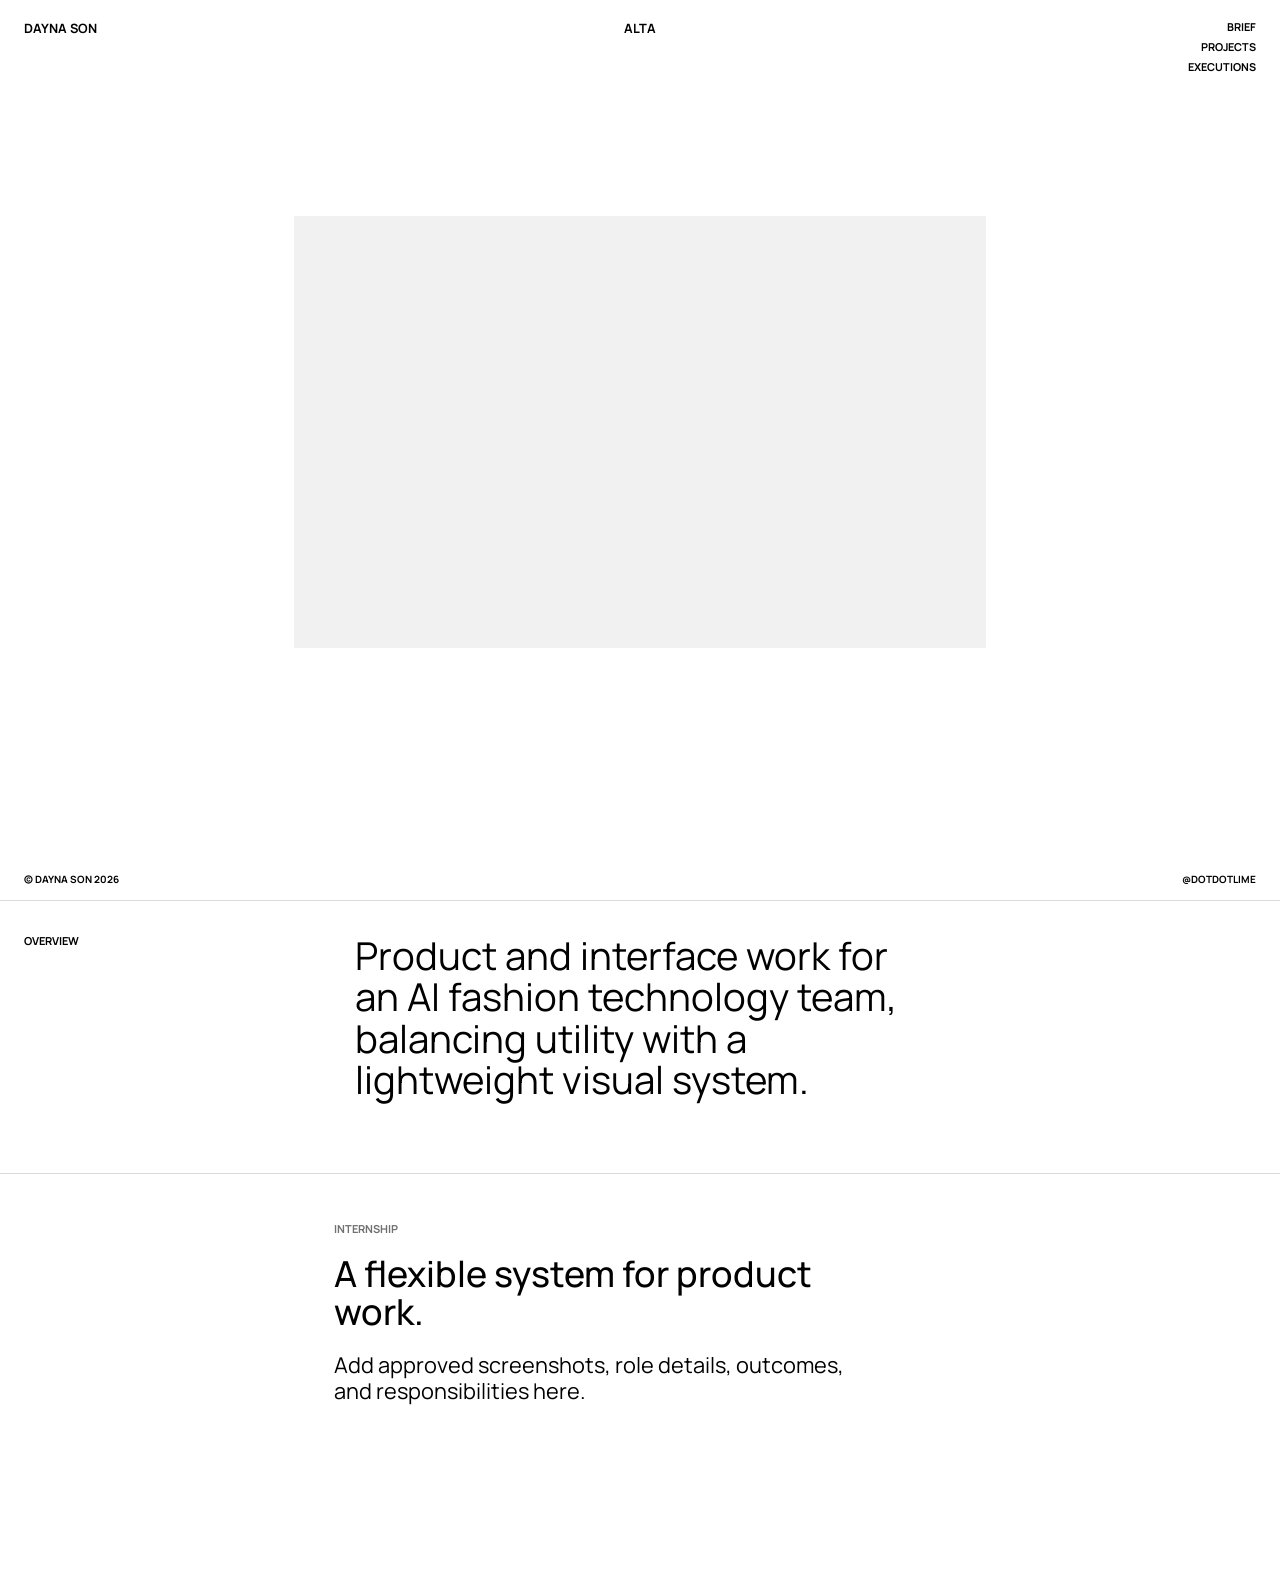
<file: project.html>
<!DOCTYPE html>
<html lang="en">
<head>
  <meta charset="UTF-8" />
  <meta name="viewport" content="width=device-width, initial-scale=1.0" />
  <title>Dayna Son - Project</title>
  <link rel="stylesheet" href="project.css" />
  <script src="cms.js" defer></script>
  <script src="project.js" defer></script>
</head>
<body>
  <main class="detail-page">
    <header class="project-topbar" aria-label="Project navigation">
      <a class="project-home" href="index.html">Dayna Son</a>
      <span class="project-name-pill" id="project-title">Project</span>
    </header>

    <nav class="detail-index" id="project-index" aria-label="Project sections"></nav>

    <section class="detail-hero" id="detail-hero" aria-label="Project overview">
      <div class="hero-media" id="hero-media"></div>
    </section>

    <section class="statement-section" aria-label="Project statement">
      <p class="project-statement" id="project-statement"></p>
    </section>

    <section class="project-content" id="project-content" aria-label="Project content"></section>

    <footer class="project-footer">
      <span>&copy; Dayna Son 2026</span>
      <a href="https://instagram.com/dotdotlime" target="_blank" rel="noreferrer">@dotdotlime</a>
    </footer>
  </main>
</body>
</html>
</file>
<file: project.css>
@import url('https://fonts.googleapis.com/css2?family=Manrope:wght@300;400;500;600;700&display=swap');

:root {
  --paper: #ffffff;
  --ink: #000000;
  --muted: #707070;
  --font-important: 'Manrope', 'Helvetica Neue', Helvetica, Arial, sans-serif;
  --font-body: 'Manrope', 'Helvetica Neue', Helvetica, Arial, sans-serif;
  --transition-fast: 180ms cubic-bezier(0.16, 1, 0.3, 1);
  --transition-smooth: 760ms cubic-bezier(0.16, 1, 0.3, 1);
  --ease-tech: cubic-bezier(0.16, 1, 0.3, 1);
}

* {
  box-sizing: border-box;
  margin: 0;
  padding: 0;
}

html {
  min-height: 100%;
  background: var(--paper);
  color: var(--ink);
  -webkit-font-smoothing: antialiased;
  -moz-osx-font-smoothing: grayscale;
  scroll-behavior: smooth;
}

body {
  min-height: 100%;
  background: var(--paper);
  color: var(--ink);
  font-family: var(--font-body);
  font-size: 14px;
  line-height: 1.35;
  font-weight: 400;
}

a {
  position: relative;
  color: inherit;
  text-decoration: none;
  transition: opacity var(--transition-fast), transform var(--transition-fast);
}

a:hover {
  opacity: 0.58;
}

button,
input,
textarea,
select {
  font: inherit;
}

.detail-page {
  min-height: 100vh;
  padding-bottom: 72px;
  background: var(--paper);
}

.project-topbar {
  position: fixed;
  top: 22px;
  right: 24px;
  left: 24px;
  z-index: 30;
  display: grid;
  grid-template-columns: minmax(0, 1fr) auto minmax(0, 1fr);
  align-items: baseline;
  gap: 16px;
  color: #fff;
  font-family: var(--font-important);
  font-size: clamp(11px, 1vw, 14px);
  font-weight: 700;
  line-height: 1;
  text-transform: uppercase;
  white-space: nowrap;
  mix-blend-mode: difference;
}

.project-home {
  grid-column: 1;
  justify-self: start;
}

.project-name-pill {
  grid-column: 2;
  justify-self: center;
  max-width: min(42vw, 520px);
  min-width: 0;
  overflow: hidden;
  text-align: center;
  text-overflow: ellipsis;
}

.detail-index {
  position: fixed;
  top: 22px;
  right: 24px;
  z-index: 30;
  display: flex;
  flex-direction: column;
  align-items: flex-end;
  gap: 9px;
  color: #fff;
  font-family: var(--font-important);
  font-size: clamp(10px, 0.85vw, 12px);
  font-weight: 700;
  line-height: 1;
  text-transform: uppercase;
  mix-blend-mode: difference;
}

.index-chip {
  display: block;
}

.detail-hero {
  display: flex;
  min-height: 100vh;
  align-items: center;
  justify-content: center;
  padding: 12vh 40px 16vh;
  background: var(--paper);
  overflow: hidden;
}

.hero-media {
  display: flex;
  width: min(980px, 54vw);
  min-width: min(520px, calc(100vw - 80px));
  aspect-ratio: 16 / 10;
  align-items: center;
  justify-content: center;
  overflow: hidden;
  background: #f1f1f1;
  text-align: center;
  transition: transform var(--transition-smooth), opacity 500ms ease, filter 500ms ease;
}

.hero-media.is-placeholder {
  width: min(720px, calc(100vw - 80px));
  color: var(--ink);
  font-family: var(--font-important);
  font-size: clamp(18px, 2.6vw, 36px);
  font-weight: 700;
  line-height: 1.05;
  text-transform: uppercase;
  white-space: pre-line;
}

/* Project media surfaces: no outline, large editable image/video area. */
.hero-media img,
.hero-media video {
  display: block;
  width: 100%;
  height: 100%;
  max-height: none;
  object-fit: cover;
  border: 0;
  border-radius: 0;
  box-shadow: none;
  transition: transform var(--transition-smooth), filter 500ms ease;
}

.hero-media img:hover,
.hero-media video:hover {
  transform: scale(1.012);
}

.statement-section {
  display: grid;
  grid-template-columns: minmax(110px, 0.7fr) minmax(320px, 1.3fr) minmax(160px, 0.7fr);
  gap: 24px;
  padding: 34px 24px 72px;
  border-top: 1px solid #d9d9d9;
  background: var(--paper);
}

.statement-section::before {
  content: "OVERVIEW";
  font-family: var(--font-important);
  font-size: 11px;
  font-weight: 700;
  line-height: 1;
  text-transform: uppercase;
}

.project-statement {
  max-width: 760px;
  font-family: var(--font-body);
  font-size: clamp(24px, 3vw, 44px);
  line-height: 1.08;
  text-align: left;
}

.project-statement mark {
  background: transparent;
  color: inherit;
}

.project-content {
  background: var(--paper);
}

.content-block {
  position: relative;
  display: grid;
  grid-template-columns: minmax(110px, 0.7fr) minmax(320px, 1.3fr) minmax(260px, 0.9fr);
  column-gap: 24px;
  row-gap: 28px;
  align-items: start;
  padding: 48px 24px 88px;
  border-top: 1px solid #d9d9d9;
}

.content-copy {
  grid-column: 2;
  max-width: 680px;
}

.content-eyebrow {
  margin-bottom: 18px;
  color: var(--muted);
  font-family: var(--font-important);
  font-size: 11px;
  font-weight: 700;
  text-transform: uppercase;
}

.content-block h2,
.content-block h3 {
  margin-bottom: 20px;
  font-family: var(--font-body);
  font-size: clamp(24px, 2.8vw, 42px);
  font-weight: 500;
  line-height: 1.08;
}

.text-block p:not(.content-eyebrow),
.content-copy p:not(.content-eyebrow) {
  margin-bottom: 16px;
  color: var(--ink);
  font-family: var(--font-body);
  font-size: clamp(16px, 1.7vw, 26px);
  line-height: 1.2;
}

.content-media-grid {
  grid-column: 3;
  display: grid;
  gap: 18px;
}

.content-media {
  margin: 0;
}

.content-media img,
.content-media video {
  display: block;
  width: 100%;
  max-height: 640px;
  object-fit: cover;
  border: 0;
  border-radius: 0;
  background: #f1f1f1;
  box-shadow: none;
  transition: transform var(--transition-smooth), filter 500ms ease;
}

.content-media img:hover,
.content-media video:hover {
  transform: scale(1.01);
}

.content-media figcaption {
  margin-top: 10px;
  color: var(--muted);
  font-family: var(--font-body);
  font-size: 13px;
  line-height: 1.3;
}

.quote-block {
  display: block;
  padding-right: 24px;
  padding-left: 24px;
}

.quote-block blockquote {
  max-width: 1040px;
  font-family: var(--font-important);
  font-size: clamp(28px, 4.5vw, 64px);
  font-weight: 700;
  line-height: 1;
  text-transform: uppercase;
}

.quote-block p {
  margin-top: 18px;
  color: var(--muted);
  font-family: var(--font-body);
}

.project-footer {
  position: fixed;
  right: 24px;
  bottom: 0;
  left: 24px;
  z-index: 30;
  display: flex;
  min-height: 42px;
  align-items: center;
  justify-content: space-between;
  color: #fff;
  font-family: var(--font-important);
  font-size: 10px;
  font-weight: 700;
  line-height: 1;
  text-transform: uppercase;
  mix-blend-mode: difference;
}

.project-footer a:active {
  transform: translateY(1px) scale(0.98);
}

@media (prefers-reduced-motion: reduce) {
  *,
  *::before,
  *::after {
    transition-duration: 1ms !important;
    scroll-behavior: auto !important;
  }
}

@media (max-width: 860px) {
  .project-topbar {
    top: 18px;
    right: 18px;
    bottom: auto;
    left: 18px;
    grid-template-columns: minmax(0, 1fr) auto minmax(0, 1fr);
    gap: 14px;
    white-space: normal;
  }

  .project-name-pill {
    max-width: min(34vw, 260px);
  }

  .detail-index {
    position: fixed;
    top: 18px;
    right: 18px;
    flex-direction: column;
    align-items: flex-end;
    gap: 9px;
    padding: 0;
    color: #fff;
    mix-blend-mode: difference;
  }

  .detail-hero {
    min-height: 70vh;
    padding: 80px 18px 48px;
  }

  .hero-media {
    width: 100%;
    min-width: 0;
  }

  .statement-section,
  .content-block {
    display: block;
    padding-right: 18px;
    padding-left: 18px;
  }

  .statement-section::before {
    display: block;
    margin-bottom: 24px;
  }

  .content-media-grid {
    margin-top: 32px;
  }

  .project-footer {
    right: 18px;
    left: 18px;
    bottom: 18px;
  }
}
</file>
